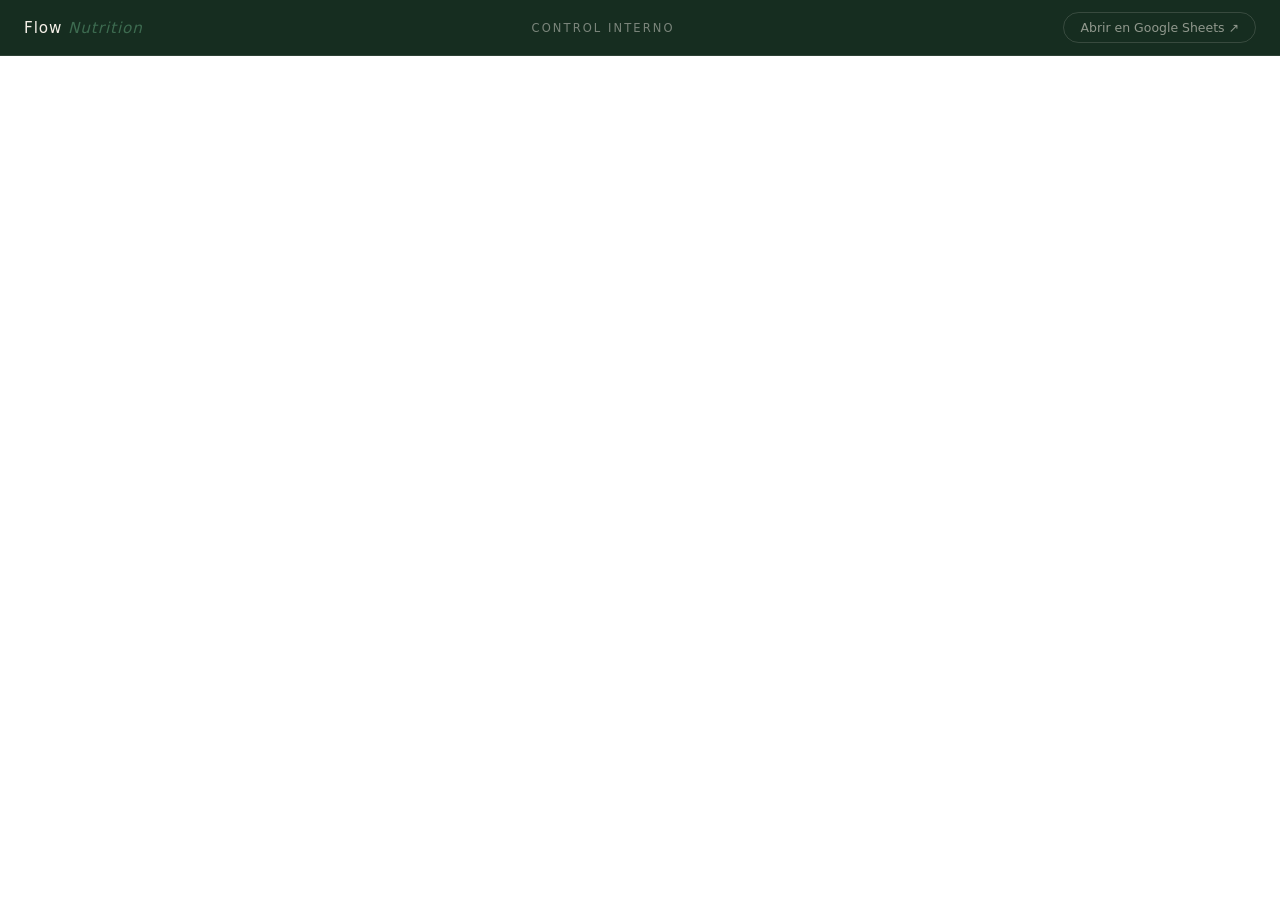
<file: control.html>
<!DOCTYPE html>
<html lang="es">
<head>
  <meta charset="UTF-8" />
  <meta name="viewport" content="width=device-width, initial-scale=1.0" />
  <title>Control Flow Nutrition</title>
  <style>
    *, *::before, *::after { box-sizing: border-box; margin: 0; padding: 0; }

    body {
      font-family: 'Segoe UI', system-ui, sans-serif;
      background: #1a3a2a;
      color: #f5f0e8;
      height: 100vh;
      display: flex;
      flex-direction: column;
    }

    header {
      display: flex;
      align-items: center;
      justify-content: space-between;
      padding: 12px 24px;
      background: #162d20;
      border-bottom: 1px solid rgba(245,240,232,.1);
      flex-shrink: 0;
    }

    .header__brand {
      font-size: .95rem;
      font-weight: 500;
      letter-spacing: .06em;
      color: #f5f0e8;
    }
    .header__brand span { color: #3d6b50; font-style: italic; }

    .header__label {
      font-size: .72rem;
      letter-spacing: .18em;
      text-transform: uppercase;
      color: rgba(245,240,232,.45);
    }

    .header__link {
      font-size: .78rem;
      color: rgba(245,240,232,.55);
      text-decoration: none;
      padding: 7px 16px;
      border: 1px solid rgba(245,240,232,.15);
      border-radius: 999px;
      transition: color .2s, border-color .2s;
    }
    .header__link:hover { color: #f5f0e8; border-color: rgba(245,240,232,.4); }

    iframe {
      flex: 1;
      width: 100%;
      border: none;
      background: #fff;
    }
  </style>
</head>
<body>

  <header>
    <div class="header__brand">Flow <span>Nutrition</span></div>
    <div class="header__label">Control interno</div>
    <a href="https://docs.google.com/spreadsheets/d/e/2PACX-1vQRuMmSX0TjJLY0mmajeRf_nbodrRi_7tuKmZzkLWJagqquLQhsaI7q6-iz816kig/pubhtml"
       target="_blank" rel="noopener" class="header__link">
      Abrir en Google Sheets ↗
    </a>
  </header>

  <iframe
    src="https://docs.google.com/spreadsheets/d/e/2PACX-1vQRuMmSX0TjJLY0mmajeRf_nbodrRi_7tuKmZzkLWJagqquLQhsaI7q6-iz816kig/pubhtml"
    title="Control Flow Nutrition"
    loading="lazy"
  ></iframe>

</body>
</html>
</file>
